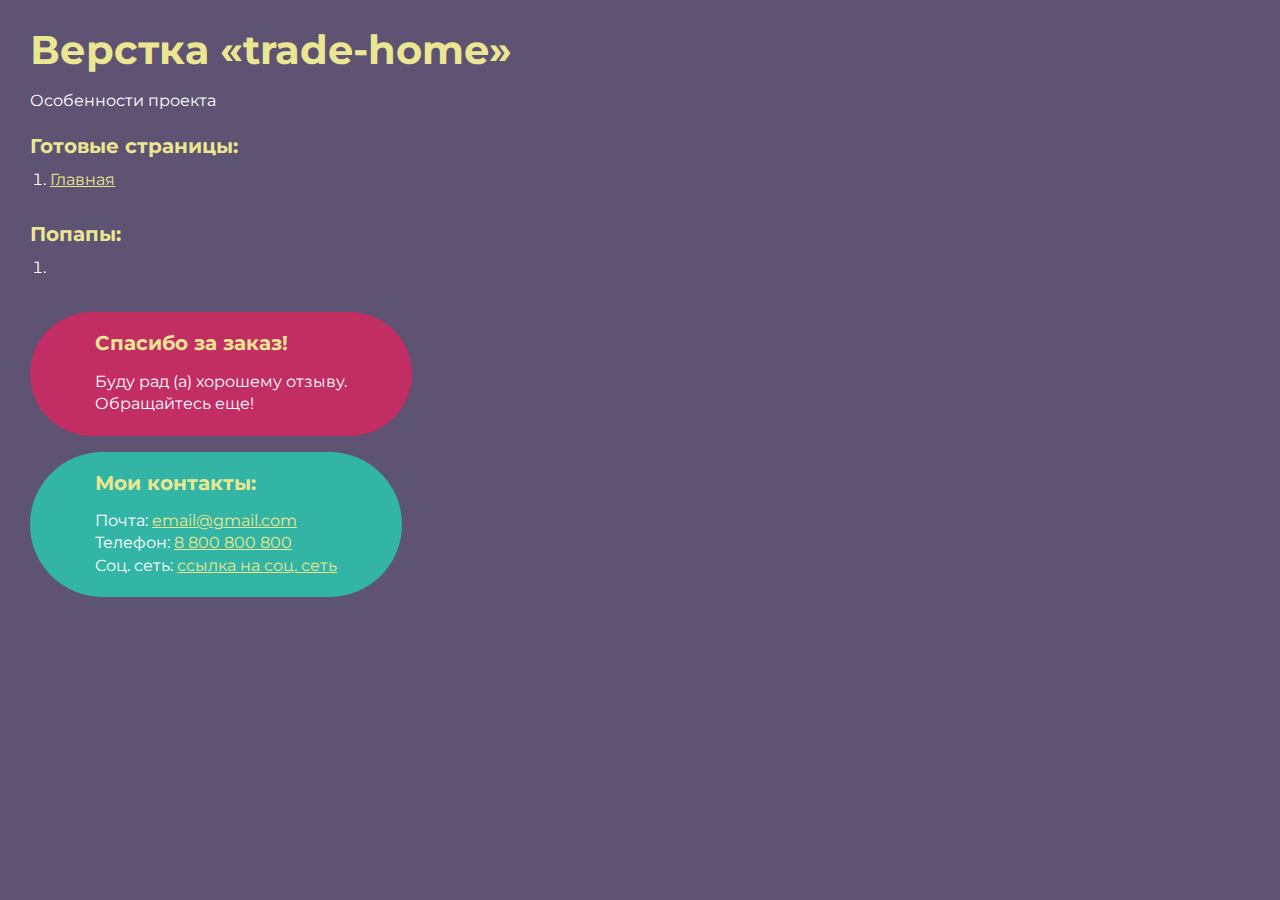
<file: index.html>
<!DOCTYPE html>
<html>

<head>
	<meta charset="UTF-8">
	<meta name="viewport" content="width=device-width, initial-scale=1.0">
	<title>Верстка «trade-home»</title>
</head>

<body>
	<div class="rootpage">
		<h1>Верстка «trade-home»</h1>
		<div class="rootpage__info">
			Особенности проекта
		</div>
		<h2>Готовые страницы:</h2>
		<ol class="rootpage__list">
			<li><a target="_blank" href="home.html">Главная</a></li>
		</ol>
		<h2>Попапы:</h2>
		<ol class="rootpage__list">
			<li><a target="_blank" href="home.html#"></a></li>
		</ol>
		<div class="rootpage__tnx">
			<h2>Спасибо за заказ!</h2>
			<p>Буду рад (а) хорошему отзыву.</p>
			<p>Обращайтесь еще!</p>
		</div>
		<div class="rootpage__contacts">
			<h2>Мои контакты:</h2>
			<p>Почта: <a href="mailto:email@gmail.com">email@gmail.com</a></p>
			<p>Телефон: <a href="tel:8800800800">8 800 800 800</a></p>
			<p>Соц. сеть: <a href="">ссылка на соц. сеть</a></p>
		</div>
	</div>
</body>
<style>
	@charset "UTF-8";
	@import url("https://fonts.googleapis.com/css?family=Montserrat:regular,700&display=swap");

	*,
	*::before,
	*::after {
		padding: 0px;
		margin: 0px;
		border: 0px;
		box-sizing: border-box;
	}

	html,
	body {
		height: 100%;
		margin: 0;
		padding: 0;
		min-width: 320px;
		width: 100%;
		color: #fff;
		background-color: #5e5373;
	}

	body {
		font-family: Montserrat;
		font-size: 100%;
		line-height: 1;
		font-size: 1rem;
	}

	a {
		text-decoration: underline;
		color: #ebe691
	}

	a:visited {
		text-decoration: underline;
		color: #aaa768;
	}

	a:hover {
		text-decoration: none;
	}

	ul li {
		list-style: none;
	}

	img {
		vertical-align: top;
	}

	.wrapper {
		width: 100%;
		min-height: 100%;
		overflow: hidden;
	}

	.rootpage {
		padding: 30px;
		display: flex;
		flex-direction: column;
		align-items: flex-start;
	}

	@media (max-width: 767px) {
		.rootpage {
			padding: 30px 15px;
		}
	}

	h1 {
		color: #ebe691;
		font-size: 2.5rem;
		margin: 0px 0px 1.25rem 0px;
	}

	@media (max-width: 767px) {
		h1 {
			font-size: 1.85rem;
			margin: 0px 0px 1.25rem 0px;
		}
	}

	h2 {
		color: #ebe691;
		font-size: 1.25rem;
		margin: 0px 0px 1rem 0px;
	}

	@media (max-width: 767px) {
		h2 {
			font-size: 1.125rem;
			margin: 0px 0px 1rem 0px;
		}
	}

	.rootpage__info {
		line-height: 140%;
		margin: 0px 0px 1.5rem 0px;
	}

	.rootpage__list {
		margin: 0px 0px 2.25rem 1.25rem;
	}

	.rootpage__list li:not(:last-child) {
		margin: 0px 0px 15px 0px;
	}

	.rootpage__contacts,
	.rootpage__tnx {
		border-radius: 200px;
		padding: 20px 65px;
		line-height: 140%;
	}

	@media (max-width: 767px) {

		.rootpage__contacts,
		.rootpage__tnx {
			border-radius: 40px;
			padding: 20px;
		}
	}

	.rootpage__contacts {
		background: #32b5a4;

	}

	.rootpage__contacts a {
		color: #ebe691;
	}

	.rootpage__tnx {
		background: #c22d63;
		margin: 0px 0px 1rem 0px;
	}
</style>

</html>
</file>
